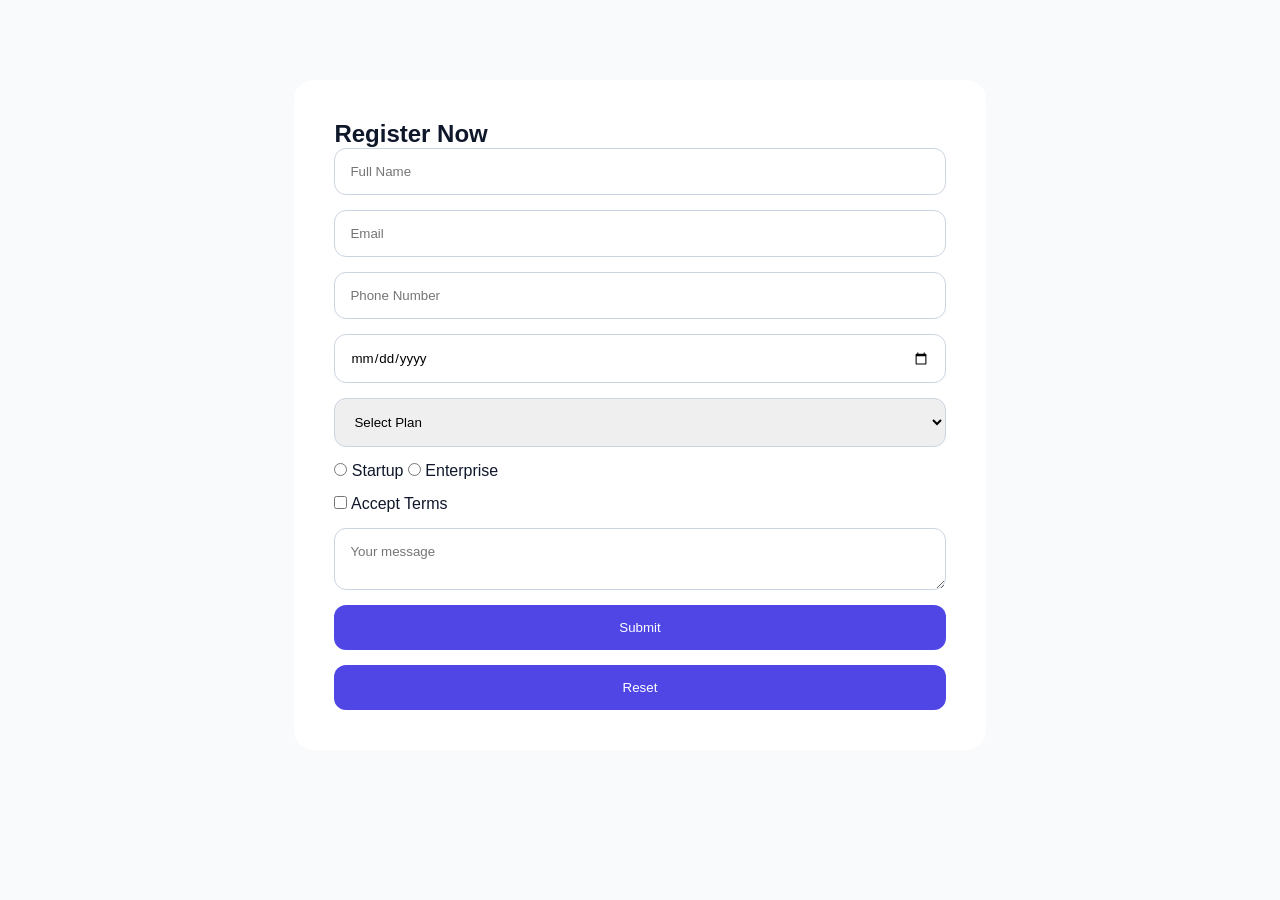
<file: taskflow/contact.html>
<!DOCTYPE html>
<html lang="en">
<head>
    <title>Contact</title>
    <link rel="stylesheet" href="style.css">
</head>
<body>

<section class="contact-page">

    <div class="form-box">

        <h1>Register Now</h1>

        <form>

            <input type="text" placeholder="Full Name" required>

            <input type="email" placeholder="Email" required>

            <input type="tel" placeholder="Phone Number" required>

            <input type="date" required>

            <select required>
                <option>Select Plan</option>
                <option>Starter</option>
                <option>Growth</option>
                <option>Enterprise</option>
            </select>

            <div class="radio-group">
                <label><input type="radio" name="type"> Startup</label>
                <label><input type="radio" name="type"> Enterprise</label>
            </div>

            <div class="checkbox-group">
                <label><input type="checkbox" required> Accept Terms</label>
            </div>

            <textarea placeholder="Your message"></textarea>

            <button type="submit">Submit</button>
            <button type="reset">Reset</button>

        </form>

    </div>

</section>

</body>
</html>
</file>
<file: taskflow/style.css>
*{
    margin:0;
    padding:0;
    box-sizing:border-box;
    font-family:Inter,sans-serif;
}

body{
    background:#f8fafc;
    color:#0f172a;
}

nav{
    display:flex;
    justify-content:space-between;
    align-items:center;
    padding:25px 8%;
    background:white;
    box-shadow:0 4px 20px rgba(0,0,0,.05);
}

.logo{
    font-size:28px;
    font-weight:700;
    color:#4f46e5;
}

ul{
    display:flex;
    gap:30px;
    list-style:none;
}

a{
    text-decoration:none;
    color:#0f172a;
}

.hero{
    display:flex;
    align-items:center;
    justify-content:space-between;
    width:90%;
    margin:auto;
    padding:80px 0;
    gap:50px;
}

.hero-content h1{
    font-size:60px;
}

.hero-content p{
    margin:20px 0;
    color:#64748b;
}

.hero-image img{
    width:550px;
    border-radius:20px;
}

.btn{
    padding:14px 24px;
    background:#4f46e5;
    color:white;
    border-radius:10px;
}

.features,.benefits,.product-page,.about-page,.contact-page{
    width:90%;
    margin:auto;
    padding:80px 0;
}

.feature-grid,.team-grid,.pricing-cards{
    display:grid;
    grid-template-columns:repeat(auto-fit,minmax(250px,1fr));
    gap:25px;
    margin-top:30px;
}

.feature-card,.team-card,.price-card,.testimonial-box{
    background:white;
    padding:25px;
    border-radius:20px;
    border:1px solid #e2e8f0;
    transition:.3s;
}

.feature-card:hover,.team-card:hover,.price-card:hover{
    transform:translateY(-8px);
}

.benefit-list{
    display:grid;
    grid-template-columns:repeat(2,1fr);
    gap:20px;
    margin-top:30px;
}

.benefit-list div{
    background:white;
    padding:20px;
    border-radius:15px;
}

.product-top{
    display:flex;
    align-items:center;
    gap:50px;
}

.product-top img{
    width:500px;
    border-radius:20px;
}

.active{
    border:2px solid #4f46e5;
}

.testimonials{
    margin-top:50px;
}

.faq{
    margin-top:50px;
}

details{
    margin:20px 0;
    background:white;
    padding:20px;
    border-radius:12px;
}

.form-box{
    width:60%;
    margin:auto;
    background:white;
    padding:40px;
    border-radius:20px;
}

form{
    display:flex;
    flex-direction:column;
    gap:15px;
}

input,select,textarea{
    padding:15px;
    border:1px solid #cbd5e1;
    border-radius:12px;
}

button{
    padding:15px;
    border:none;
    background:#4f46e5;
    color:white;
    border-radius:12px;
    cursor:pointer;
}

.team-card img{
    width:100px;
    border-radius:50%;
}

footer{
    text-align:center;
    padding:30px;
    background:#0f172a;
    color:white;
}

@media(max-width:768px){
    .hero,.product-top{
        flex-direction:column;
    }

    .hero-image img,
    .product-top img{
        width:100%;
    }

    .form-box{
        width:100%;
    }

    ul{
        flex-direction:column;
    }

    nav{
        flex-direction:column;
        gap:20px;
    }
}
</file>
